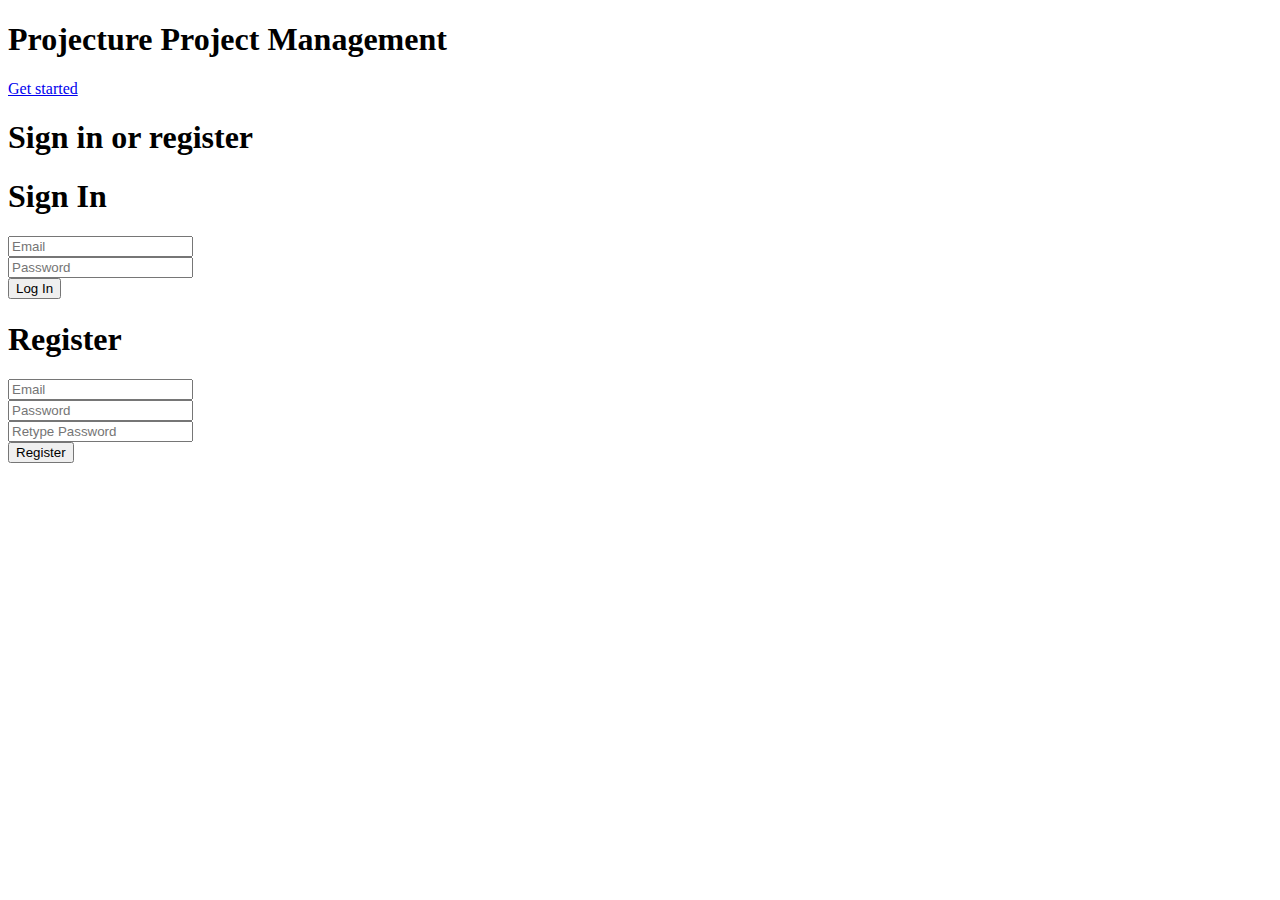
<file: src/main/resources/templates/index.html>
<!DOCTYPE html>
<html lang="en" xmlns:th="http://www.w3.org/1999/xhtml">
<!--Ansvarlig: Jacob-->

<head th:replace="fragments/head.html(pageTitle = 'Frontpage - Projecture')">
</head>
<body>

<header class="frontpageheader">
    <div class="text-box">
        <h1 class="heading-primary">
            <span class="heading-primary-main">Projecture</span>
            <span class="heading-primary-sub">Project Management</span>
        </h1>
        <a href="#login/register" class="btn btn-white btn-animated">Get started</a>
    </div>
</header>


<h1>Sign in or register</h1>


<!-- login -->
<form autocomplete='off' id="login/register" class='loginregisterform' action="/login" method="POST">
    <div class='control'>
        <h1>
            Sign In
        </h1>
    </div>
    <div class='control block-cube block-input'>
        <input name="email" placeholder='Email' type='text' required>
        <div class='bg-top'>
            <div class='bg-inner'></div>
        </div>
        <div class='bg-right'>
            <div class='bg-inner'></div>
        </div>
        <div class='bg'>
            <div class='bg-inner'></div>
        </div>
    </div>
    <div class='control block-cube block-input'>
        <input name="password" placeholder='Password' type='password' required>
        <div class='bg-top'>
            <div class='bg-inner'></div>
        </div>
        <div class='bg-right'>
            <div class='bg-inner'></div>
        </div>
        <div class='bg'>
            <div class='bg-inner'></div>
        </div>
    </div>
    <button class='btn block-cube block-cube-hover' type=submit>
        <div class='bg-top'>
            <div class='bg-inner'></div>
        </div>
        <div class='bg-right'>
            <div class='bg-inner'></div>
        </div>
        <div class='bg'>
            <div class='bg-inner'></div>
        </div>
        <div class='text'>
            Log In
        </div>
    </button>
</form>
<!-- login end -->



<!-- register -->
<form autocomplete='off' class='loginregisterform' action="/register" method="POST">
    <div class='control'>
        <h1>
            Register
        </h1>
    </div>
    <div class='control block-cube block-input'>
        <input name="email" placeholder='Email' type='text' required>
        <div class='bg-top'>
            <div class='bg-inner'></div>
        </div>
        <div class='bg-right'>
            <div class='bg-inner'></div>
        </div>
        <div class='bg'>
            <div class='bg-inner'></div>
        </div>
    </div>
    <div class='control block-cube block-input'>
        <input name="password1" placeholder='Password' type='password' required>
        <div class='bg-top'>
            <div class='bg-inner'></div>
        </div>
        <div class='bg-right'>
            <div class='bg-inner'></div>
        </div>
        <div class='bg'>
            <div class='bg-inner'></div>
        </div>
    </div>
    <div class='control block-cube block-input'>
        <input name="password2" placeholder='Retype Password' type='password' required>
        <div class='bg-top'>
            <div class='bg-inner'></div>
        </div>
        <div class='bg-right'>
            <div class='bg-inner'></div>
        </div>
        <div class='bg'>
            <div class='bg-inner'></div>
        </div>
    </div>
    <button class='btn block-cube block-cube-hover' type=submit>
        <div class='bg-top'>
            <div class='bg-inner'></div>
        </div>
        <div class='bg-right'>
            <div class='bg-inner'></div>
        </div>
        <div class='bg'>
            <div class='bg-inner'></div>
        </div>
        <div class='text'>
            Register
        </div>
    </button>
</form>
<!-- register end -->
</body>

<!-- Site footer -->
<footer th:replace="fragments/footer.html"></footer>
</html>
</file>
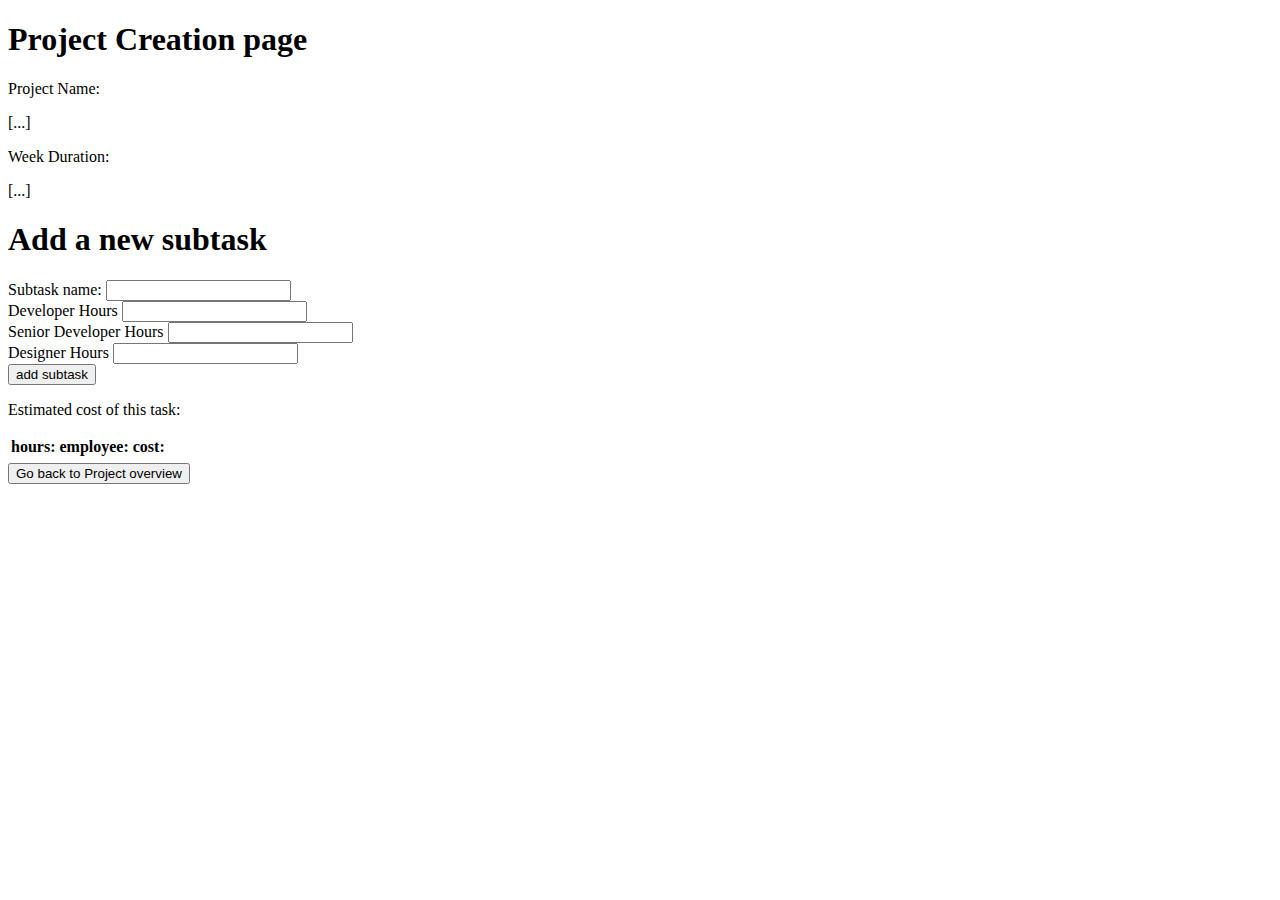
<file: src/main/resources/templates/createProject.html>
<!DOCTYPE html>
<html lang="en" xmlns:th="http://www.w3.org/1999/xhtml">
<head th:replace="fragments/head.html(pageTitle = 'createProject - Projecture 🎁')">
</head>
<body>
<h1>Project Creation page</h1>
<div>
    <th>
        Project Name:
    </th>
    <p th:text="${session.name}" th:unless="${session == null}">[...]</p>
    <th>
        Week Duration:
    </th>
    <p th:text="${session.week_duration}" th:unless="${session == null}">[...]</p>
</div>

<h1>Add a new subtask</h1>

<div>
    <form th:action="@{/makesubtask}" method="POST">
        <div class="form-input text-input">
            <label for="sub_name">Subtask name:</label>
            <input type="text" id="sub_name" name="task_name">
        </div>

<!--        //Lav størrelse på input box med CSS -->

        <div class="form-input numeric-input">
            <label for="sub_developer_hours">Developer Hours</label>
            <input type="number" id="sub_developer_hours" name="developer_hours" >
        </div>
        <div class="form-input numeric-input">
            <label for="sub_senior_developer_hours">Senior Developer Hours</label>
            <input type="number" id="sub_senior_developer_hours" name="senior_developer_hours" >
        </div>
        <div class="form-input numeric-input">
            <label for="sub_designer_hours">Designer Hours</label>
            <input type="number" id="sub_designer_hours" name="designer_hours" >
        </div>
        <button type="submit"> add subtask</button>
    </form>



    <p>Estimated cost of this task:</p>
    <div th:each="subtask : ${session.subtasks}">
        <span th:text="${subtask.task_name}"></span>

        <table class="table">
            <thead class="thead">
            <tr>
                <th>hours:</th>
                <th>employee:</th>
                <th>cost:</th>

            </tr>
            </thead>
            <tbody>
            <tr th:each="subtaskRole : ${subtask.subtaskRoleList}">
                <td th:text="${subtaskRole.RoleDescription}"></td>
                <td th:text="${subtaskRole.Hours}"></td>
                <td th:text="${subtaskRole.FinalPrice}"></td>
            </tr>
            </tbody>
        </table>
    </div>
    <form>
        <input type="button" value="Go back to Project overview" onclick="history.back()">
    </form>
</div>
</body>
<footer th:replace="fragments/footer.html"></footer>
</html>
</file>
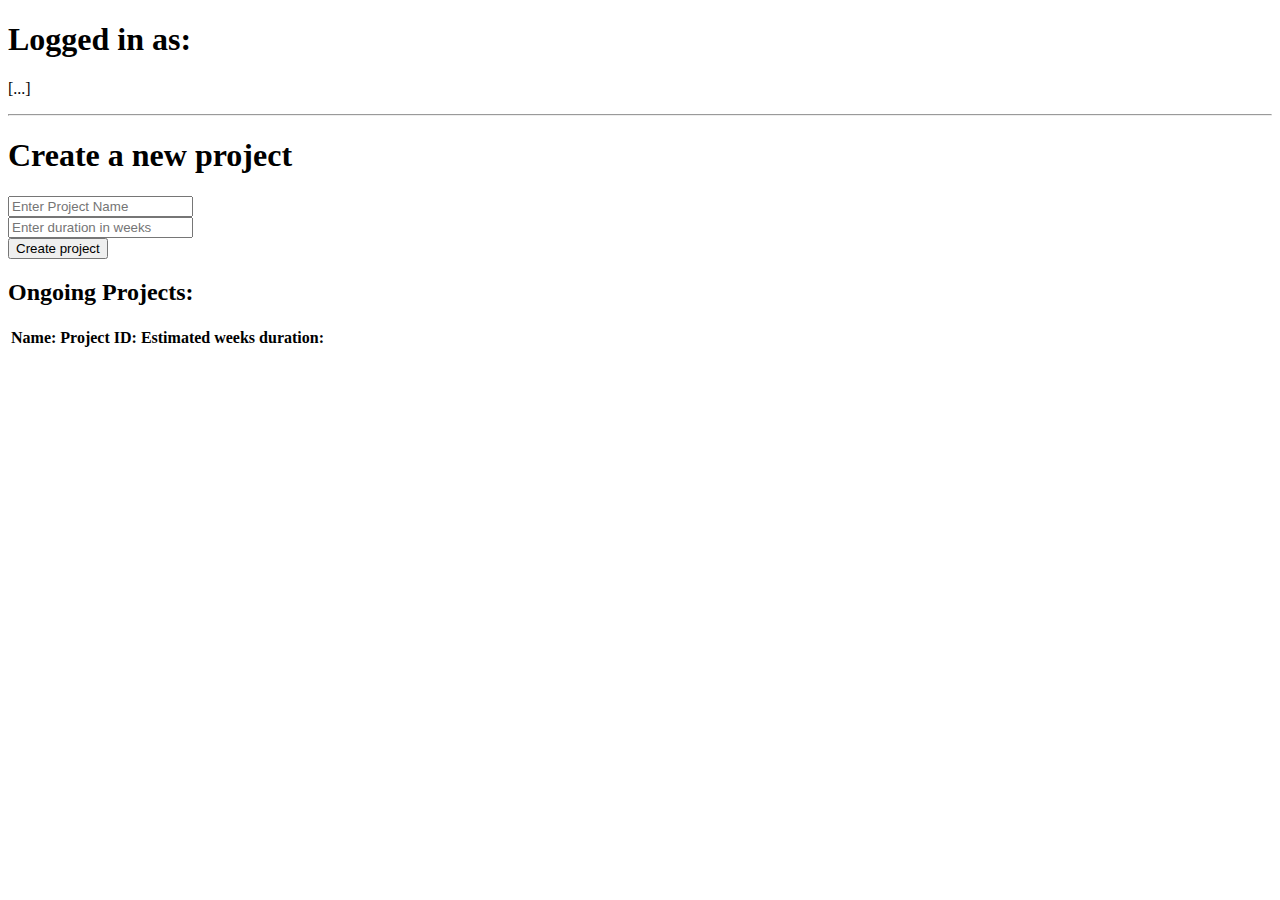
<file: src/main/resources/templates/home.html>
<!DOCTYPE html>
<html lang="en" xmlns:th="http://www.w3.org/1999/xhtml">
<!--Ansvarlig: Peter-->

<head th:replace="fragments/head.html(pageTitle = 'Homepage - Projecture')">

<!--</head>-->
<header th:replace="fragments/header.html">
</header>

<div class="bgHomeProjectPage">



<h1 class="currentUser">Logged in as:</h1>

<p class="currentUser" th:text="${session.user.email}" th:unless="${session == null}">[...]</p>
    <hr class="seperationBar">
<div class="projectformbox">
    <!-- input project -->
<form autocomplete='off' class='createProjectForm' th:action="@{/makeproject}" method="POST">
    <div class='control'>
        <h1>
            Create a new project
        </h1>
    </div>
    <div class='control block-cube block-input'>
        <input name="name" type='text' required placeholder="Enter Project Name">
        <div class='bg-top'>
            <div class='bg-inner'></div>
        </div>
        <div class='bg-right'>
            <div class='bg-inner'></div>
        </div>
        <div class='bg'>
            <div class='bg-inner'></div>
        </div>
    </div>
    <div class='control block-cube block-input'>
        <input name="week_duration" type='number' required placeholder="Enter duration in weeks">
        <div class='bg-top'>
            <div class='bg-inner'></div>
        </div>
        <div class='bg-right'>
            <div class='bg-inner'></div>
        </div>
        <div class='bg'>
            <div class='bg-inner'></div>
        </div>
    </div>
    <button class='btn block-cube block-cube-hover' type=submit>
        <div class='bg-top'>
            <div class='bg-inner'></div>
        </div>
        <div class='bg-right'>
            <div class='bg-inner'></div>
        </div>
        <div class='bg'>
            <div class='bg-inner'></div>
        </div>
        <div class='text'>
            Create project
        </div>
    </button>
</form>
</div>

<!-- input project ends -->




<div class="span-2">
    <h2 class="no margin"> Ongoing Projects:</h2>
    <table class="table_home">
        <thead class="thead_home">
        <tr>
            <th> Name:</th>
            <th>Project ID:</th>
            <th>Estimated weeks duration:</th>

        </tr>
        </thead>
        <tbody class="tbody_home">
        <tr th:each="project : ${session.project_list}">
            <td>
                <a class="tproject_name" th:text="${project.getProject_name()}"
                   th:href="|/project/${project.getProjectId()}|"> </a>
            </td>
            <td th:text="${project.getProjectId()}"></td>
            <td th:text="${project.getWeek_duration()}"></td>


        </tr>
        </tbody>
    </table>
</div>

</div>
<body></body>
<footer th:replace="fragments/footer.html"></footer>
</html>
</file>
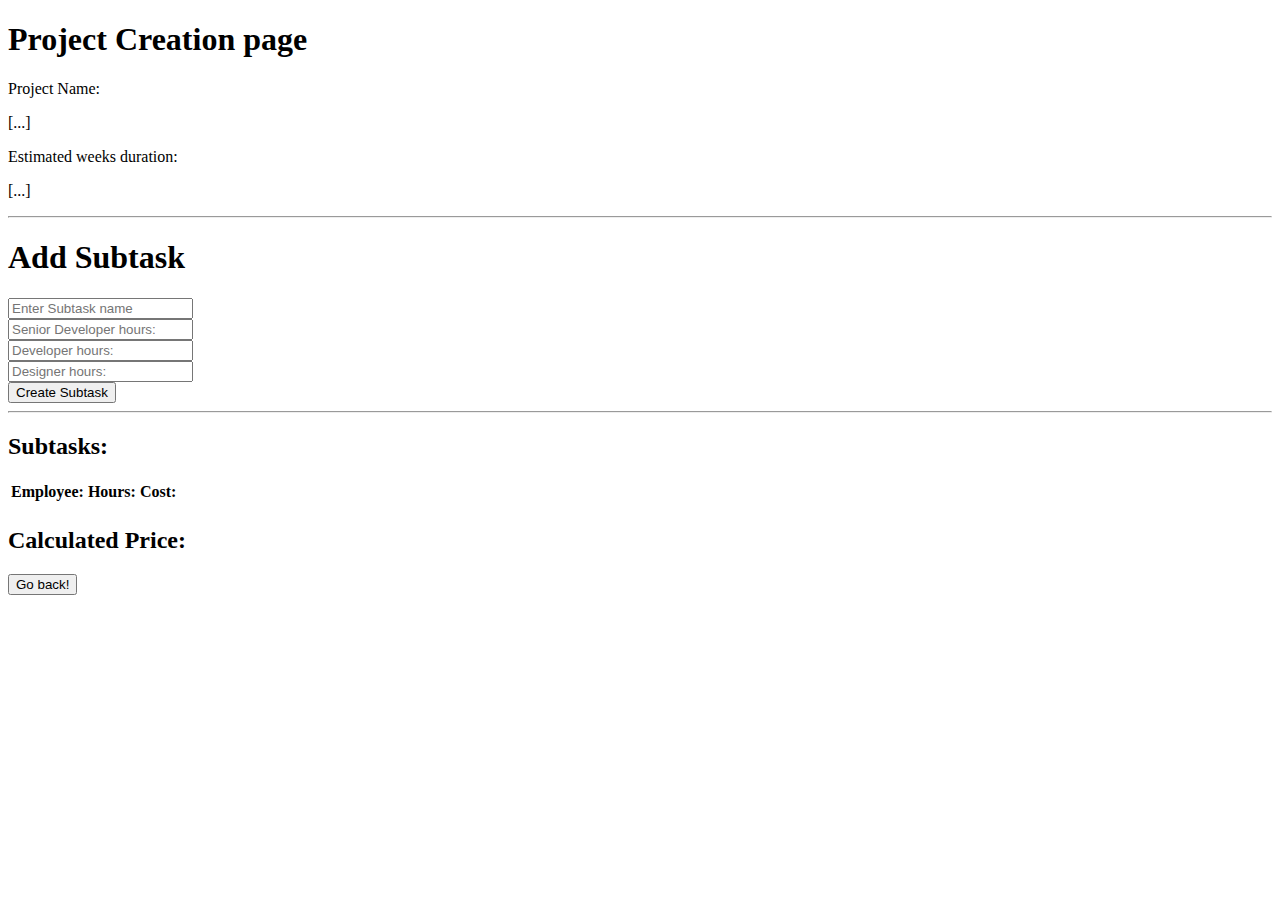
<file: src/main/resources/templates/ProjectPage.html>
<!DOCTYPE html>
<html lang="en" xmlns:th="http://www.w3.org/1999/xhtml">
<!--Ansvarlig: Mads-->

<head th:replace="fragments/head.html(pageTitle = 'createProject - Projecture ✔')">
</head>

<div class="bgHomeProjectPage">
    <h1>Project Creation page</h1>
    <div>
        <th>
            Project Name:
        </th>
        <p th:text="${session.name}" th:unless="${session == null}">[...]</p>
        <th>
            Estimated weeks duration:
        </th>
        <p th:text="${session.week_duration}" th:unless="${session == null}">[...]</p>
    </div>

    <hr>

    <!--inputs subtask-->
    <form autocomplete='off' class='createSubtaskForm' th:action="@{/makesubtask}" method="POST">
        <div class='control'>
            <h1>
                Add Subtask
            </h1>
        </div>
        <div class='control block-cube block-input'>
            <input name="task_name" placeholder='Enter Subtask name' type='text' required>
            <div class='bg-top'>
                <div class='bg-inner'></div>
            </div>
            <div class='bg-right'>
                <div class='bg-inner'></div>
            </div>
            <div class='bg'>
                <div class='bg-inner'></div>
            </div>
        </div>
        <div class='control block-cube block-input'>
            <input type="number" placeholder="Senior Developer hours:" name="senior_developer_hours">
            <div class='bg-top'>
                <div class='bg-inner'></div>
            </div>
            <div class='bg-right'>
                <div class='bg-inner'></div>
            </div>
            <div class='bg'>
                <div class='bg-inner'></div>
            </div>
        </div>
        <div class='control block-cube block-input'>
            <input type="number" placeholder="Developer hours:" name="developer_hours">
            <div class='bg-top'>
                <div class='bg-inner'></div>
            </div>
            <div class='bg-right'>
                <div class='bg-inner'></div>
            </div>
            <div class='bg'>
                <div class='bg-inner'></div>
            </div>
        </div>
        <div class='control block-cube block-input'>
            <input type="number" placeholder="Designer hours:" name="designer_hours">
            <div class='bg-top'>
                <div class='bg-inner'></div>
            </div>
            <div class='bg-right'>
                <div class='bg-inner'></div>
            </div>
            <div class='bg'>
                <div class='bg-inner'></div>
            </div>
        </div>
        <button class='btn block-cube block-cube-hover' type=submit>
            <div class='bg-top'>
                <div class='bg-inner'></div>
            </div>
            <div class='bg-right'>
                <div class='bg-inner'></div>
            </div>
            <div class='bg'>
                <div class='bg-inner'></div>
            </div>
            <div class='text'>
                Create Subtask
            </div>
        </button>
    </form>

    <!-- inputs subtask ends-->

    <div>

        <hr>
        <h2>Subtasks:</h2>
        <div th:each="subtask : ${session.subtasks}">

            <span th:text="${subtask.task_name}"></span>

            <table class="table_home">
                <thead class="thead_home">
                <tr>
                    <th>Employee:</th>
                    <th>Hours:</th>
                    <th>Cost:</th>

                </tr>
                </thead>
                <tbody>
                <tr th:each="subtaskRole : ${subtask.subtaskRoleList}">
                    <td th:text="${subtaskRole.RoleDescription}"></td>
                    <td th:text="${subtaskRole.Hours}"></td>
                    <td th:text="${subtaskRole.FinalPrice}"></td>
                </tr>
                </tbody>
            </table>
        </div>
    </div>
    <div>
        <h2>
            Calculated Price:
        </h2>
        <p th:text="${session.calculatedPrice}"></p>
    </div>


    <form>
        <input type="button" value="Go back!" onclick="window.history.back(-1)">
    </form>

</div>
<footer th:replace="fragments/footer.html"></footer>
</html>
</file>
